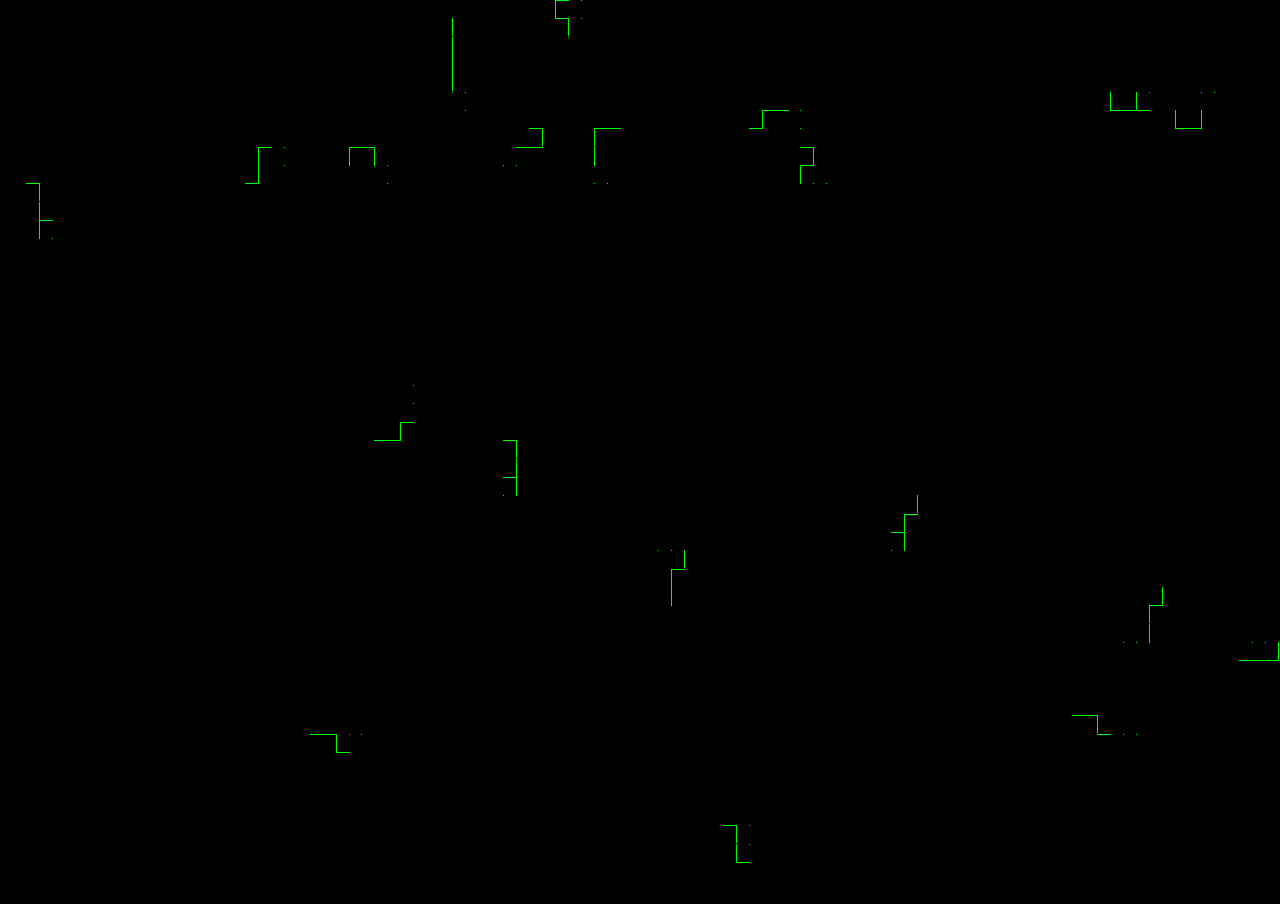
<file: geography/index.html>
<!DOCTYPE html>
<html lang="en">
<head>
    <meta charset="UTF-8">
    <meta name="viewport" content="width=device-width, initial-scale=1.0">
    <title>Cool Canvas</title>

    <link rel="stylesheet" href="index.css">
    <script src="canvas.js"></script>
</head>
<body>
    <canvas id="canvas"></canvas>
</body>
</html>
</file>
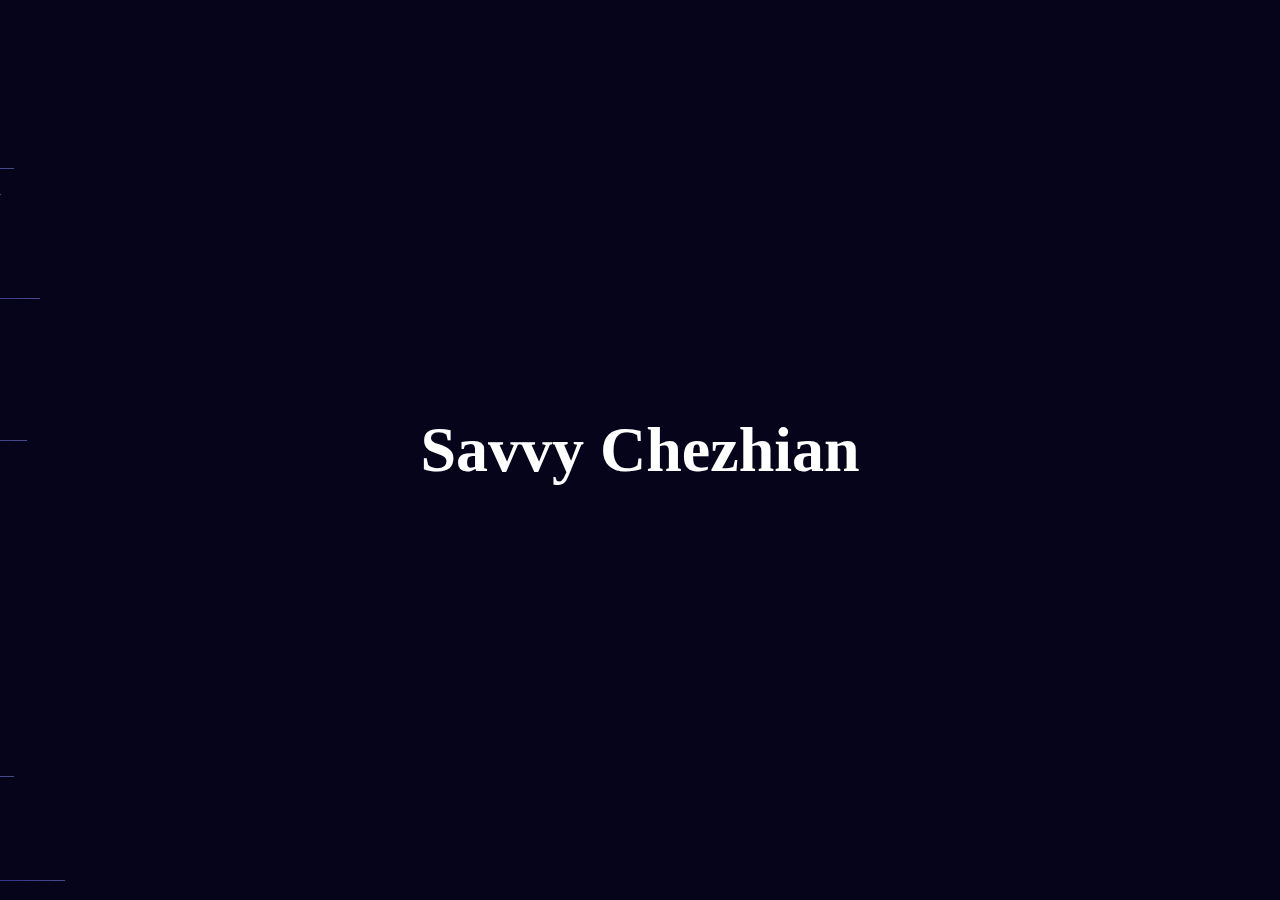
<file: lines/index.html>
<!DOCTYPE html>
<html lang="en">
<head>
    <meta charset="UTF-8">
    <meta name="viewport" content="width=device-width, initial-scale=1.0">
    <title>Cool Canvas</title>

    <link rel="stylesheet" href="index.css">
    <script src="canvas.js"></script>
</head>
<body>
    <canvas id="canvas"></canvas>
    <h1>Savvy Chezhian</h1>
</body>
</html>
</file>
<file: geography/index.css>
* {
    margin: 0;
    padding: 0;
    box-sizing: border-box;

}

body {
    width: 100%;
    height: 100%;
    overflow: hidden;
    font-family: 'Fira Code';
    background-color: black;
}

canvas {
    /* background: transparent; */
}
</file>
<file: lines/index.css>
* {
    margin: 0;
    padding: 0;
    box-sizing: border-box;

}

body {
    width: 100%;
    height: 100%;
    overflow: hidden;
    background-color: #05041a
}

canvas {
    position: fixed;
    top: 0;
    left: 0;
    z-index: -1;
    opacity: 0.5;
    overflow: initial;
}

h1 {
    color: white;
    text-align: center;
    position: absolute;
    top: 50%;
    left: 50%;
    transform: translate(-50%, -50%);
    font-family: 'Fira Code';
    font-size: 4em;
}
</file>
